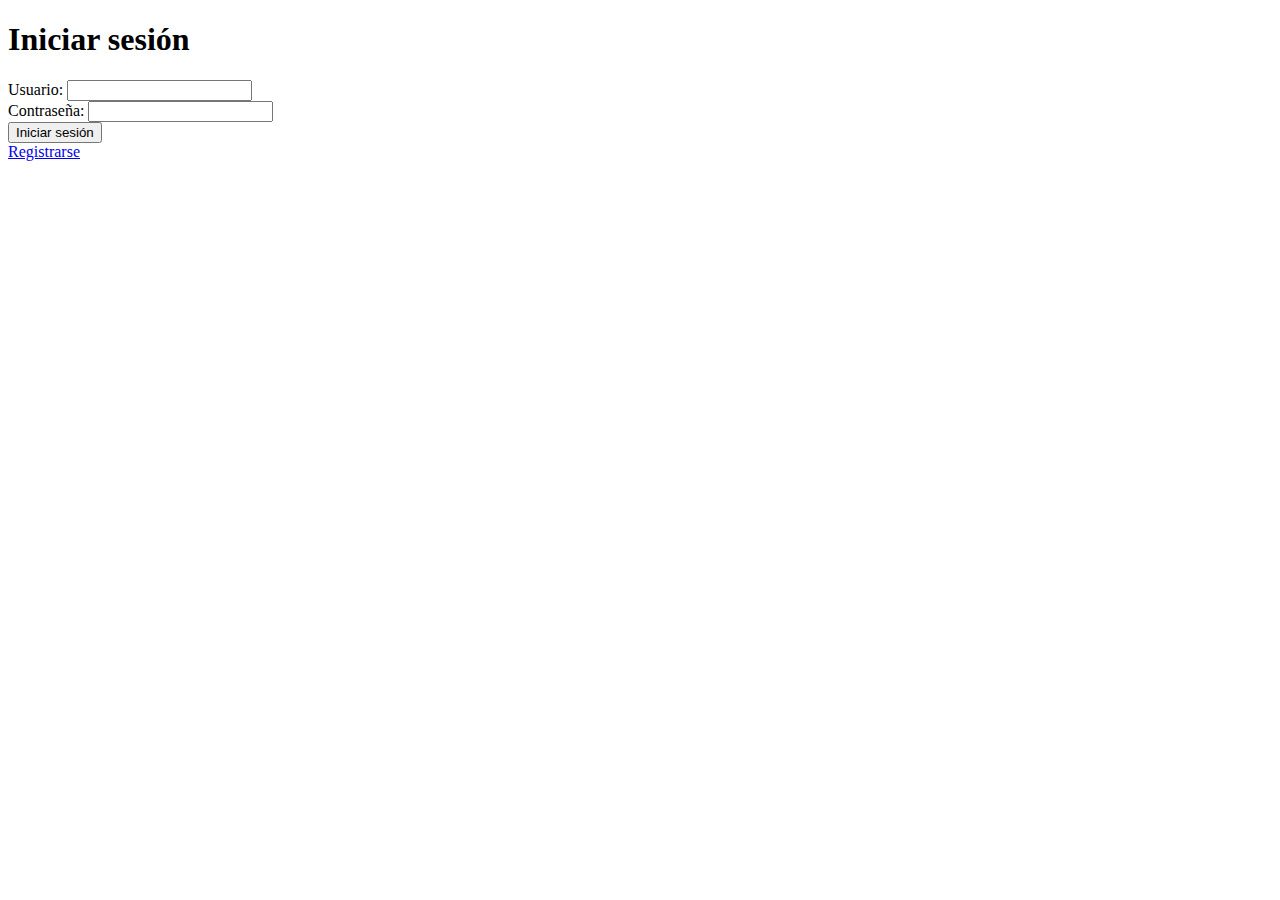
<file: backend/templates/login.html>
<!doctype html>
<html>
<head>
    <title>Login</title>
</head>
<body>
    <h1>Iniciar sesión</h1>
    <form method="post">
        <label for="username">Usuario:</label>
        <input type="text" name="username" id="username" required>
        <br>
        <label for="password">Contraseña:</label>
        <input type="password" name="password" id="password" required>
        <br>
        <button type="submit">Iniciar sesión</button>
    </form>
    <a href="{{ url_for('register') }}">Registrarse</a>
</body>
</html>
</file>
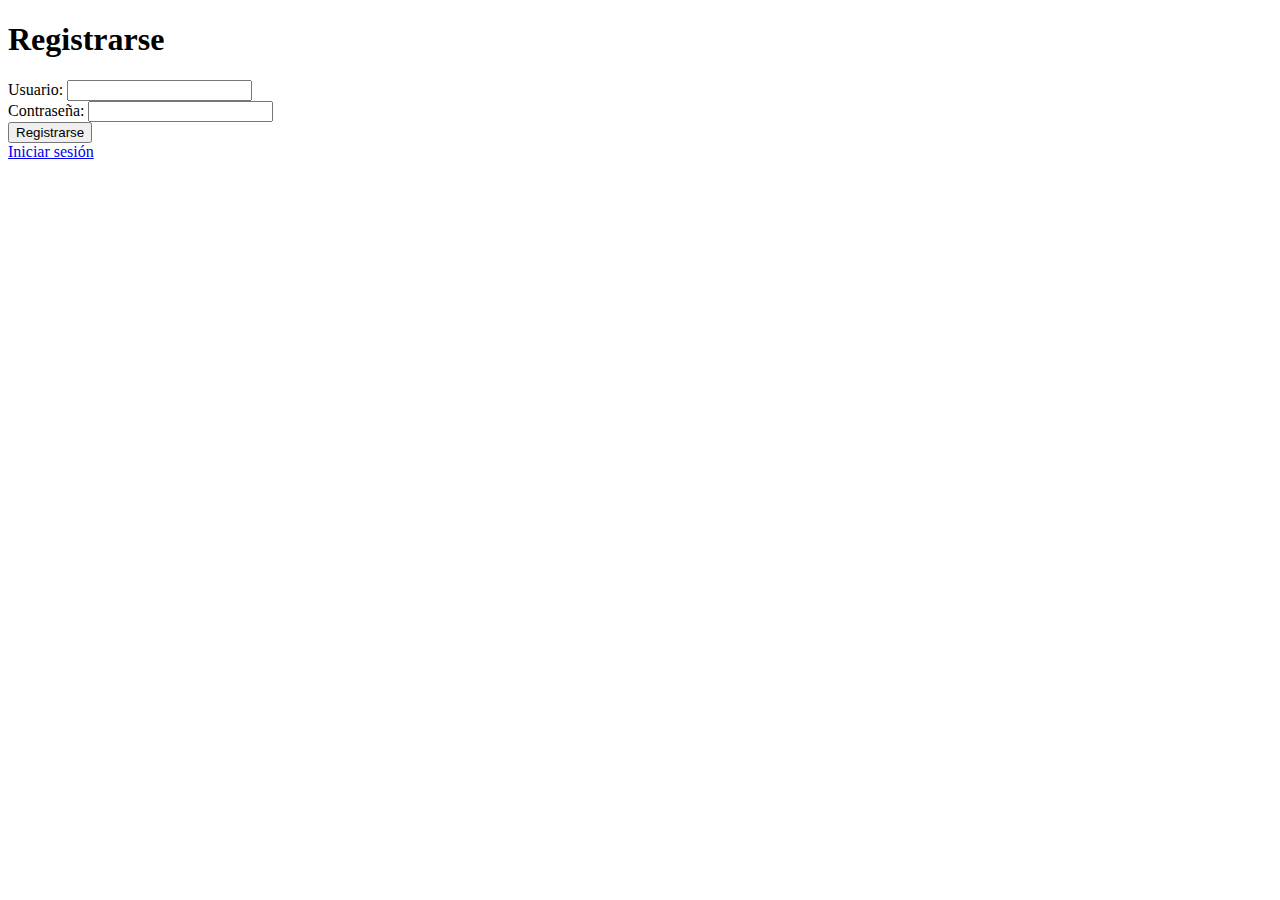
<file: backend/templates/register.html>
<!doctype html>
<html>
<head>
    <title>Registro</title>
</head>
<body>
    <h1>Registrarse</h1>
    <form method="post">
        <label for="username">Usuario:</label>
        <input type="text" name="username" id="username" required>
        <br>
        <label for="password">Contraseña:</label>
        <input type="password" name="password" id="password" required>
        <br>
        <button type="submit">Registrarse</button>
    </form>
    <a href="{{ url_for('login') }}">Iniciar sesión</a>
</body>
</html>
</file>
